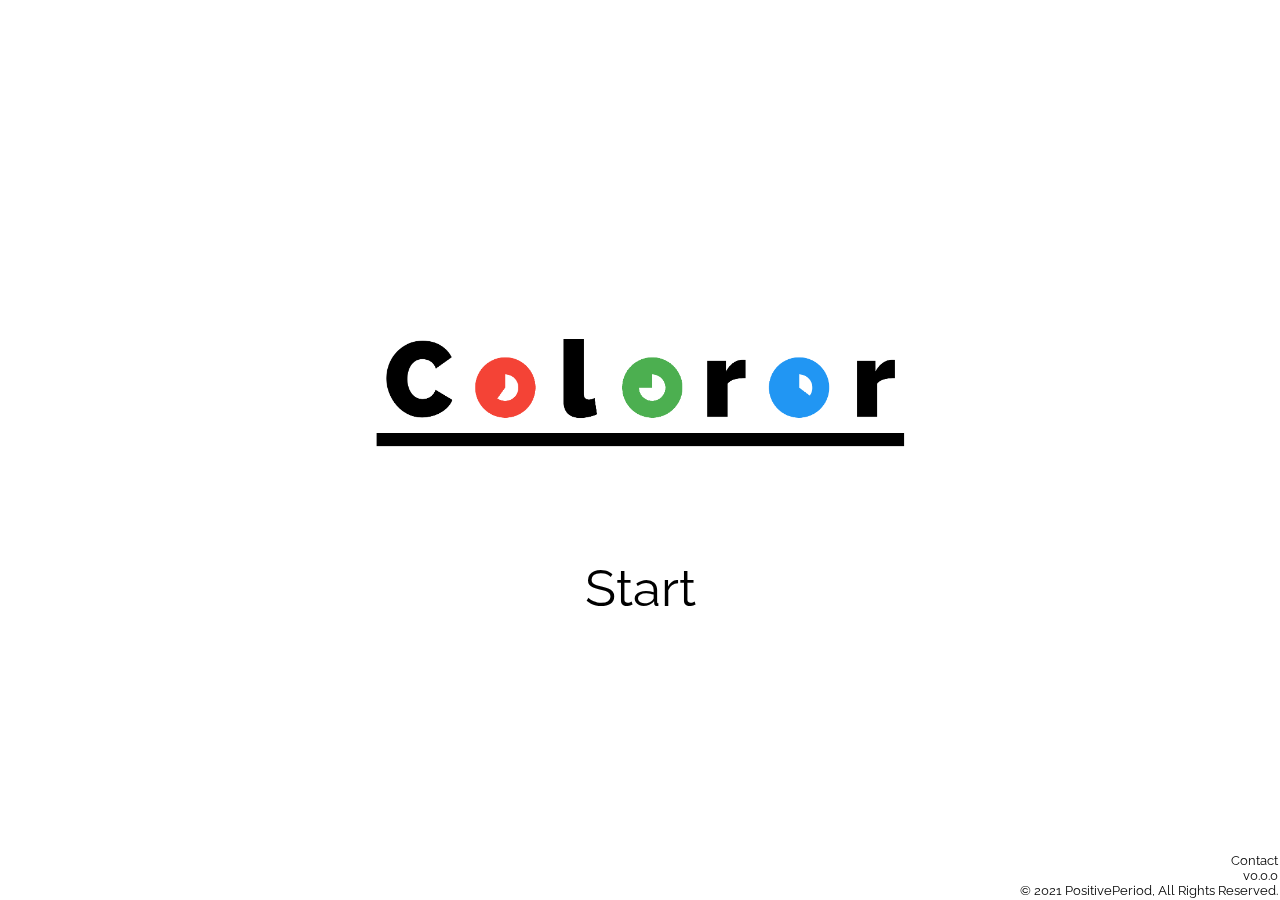
<file: light/page/index.html>
<!DOCTYPE html>
<html lang="en">

<head>
    <meta charset="UTF-8">
    <meta http-equiv="X-UA-Compatible" content="IE=edge, chrome-1" />
    <meta name="viewport" content="width=device-width, initial-scale=1">
    <meta name="title" content="Colroror" />
    <meta name="author" content="PositivePeriod">
    <meta name="description" content="Survive as long as you can, using light and shadow">
    <title>Coloror</title>
    <!-- favicon -->
    <link rel="shortcut icon" href="../asset/coloror_logo3.png">
    <!--style-->
    <link rel="stylesheet" type="text/css" href="./index.css">
</head>

<body>
    <div class="center">
        <img id="logo" src="../asset/coloror_logo1.png" alt="Coloror">
        <p> <a href="./game.html">Start</a> </p>
    </div>
    <div id="info">
        <a href="mailto:positiveperiod.dev@gmail.com">Contact</a>
        <a target="_blank" href="./version.html">v0.0.0</a>
        <a target="_blank" href="http://positiveperiod.herokuapp.com/">© 2021 PositivePeriod, All Rights Reserved.</a>
    </div>
</body>

</html>
</file>
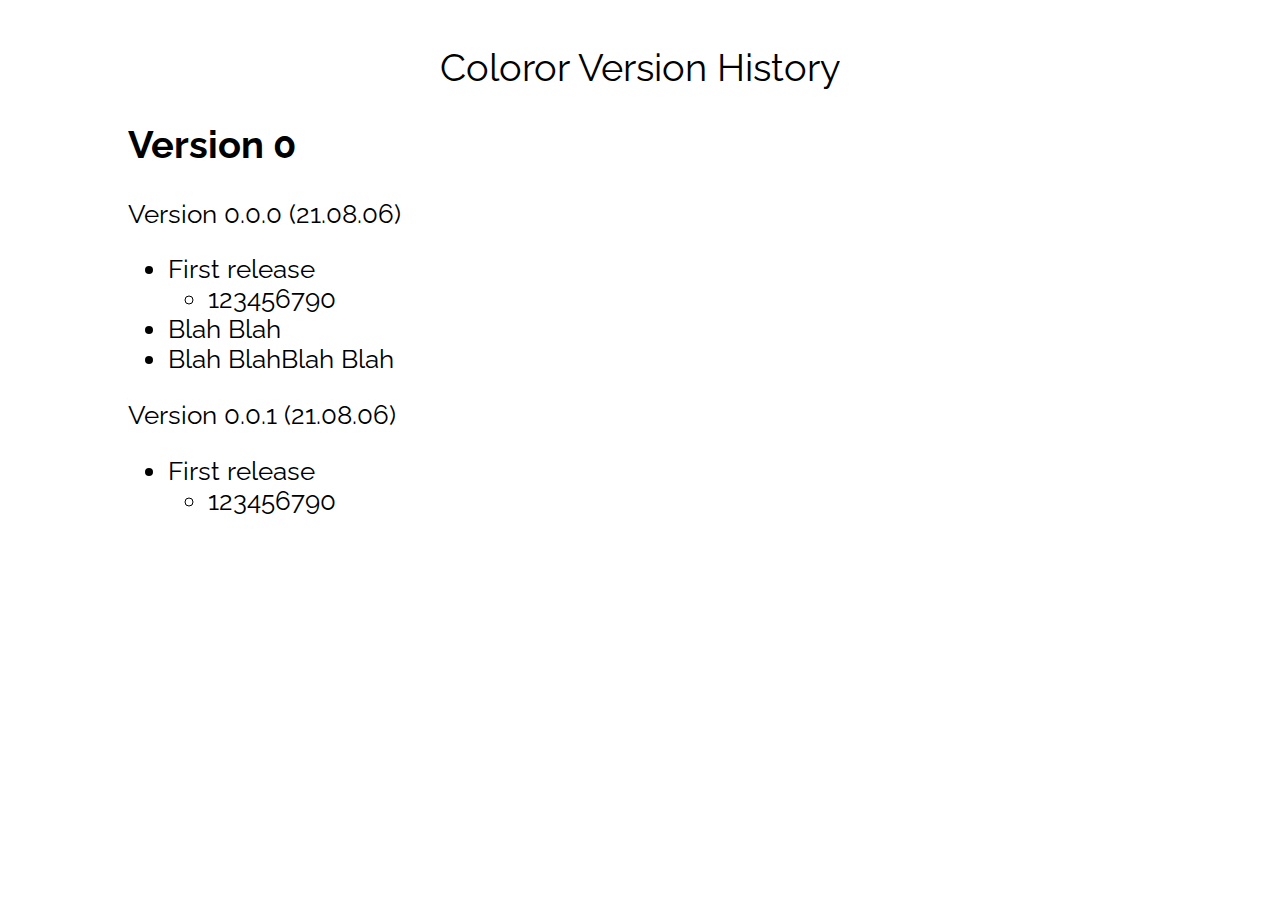
<file: light/page/version.html>
<!DOCTYPE html>
<html lang="en">

<head>
    <meta charset="UTF-8">
    <meta http-equiv="X-UA-Compatible" content="IE=edge, chrome-1" />
    <meta name="viewport" content="width=device-width, initial-scale=1">
    <meta name="title" content="Colroror" />
    <meta name="author" content="PositivePeriod">
    <meta name="description" content="Survive as long as you can, using light and shadow">
    <title>Coloror</title>
    <!-- favicon -->
    <link rel="shortcut icon" href="../asset/coloror_logo3.png">
    <!--style-->
    <link rel="stylesheet" type="text/css" href="./version.css">
</head>

<body>
    <div class="container">
        <div class="title"> Coloror Version History </div> 
        <h2>Version 0</h2>
        <div class="timeline-subitem">
            <p>Version 0.0.0 (21.08.06)</p>
            <ul>
                <li>
                    First release
                    <ul>
                        <li>123456790</li>
                    </ul>
                </li>
                <li>Blah Blah</li>
                <li>Blah BlahBlah Blah</li>
            </ul>
        </div>
        <div class="timeline-subitem">
            <p>Version 0.0.1 (21.08.06)</p>
            <ul>
                <li>First release
                    <ul>
                        <li>123456790</li>
                    </ul>
                </li>
            </ul>
        </div>
    </div>
</body>

</html>
</file>
<file: light/page/index.css>
@import url('https://fonts.googleapis.com/css2?family=Raleway:wght@900&display=swap');

body {
    width: 100vw;
    height: 100vh;
    padding: 0;
    margin: 0;
    overflow: hidden;
    font: 4vw 'Raleway', sans-serif;
}

a { 
    color: black;
    text-decoration: none;
}

#logo {
    vertical-align: middle;
    width: 50vw;
}

#info {
    padding: 2px;
    display: flex;
    flex-direction: column;
    position: fixed;
    right: 0;
    bottom: 0;
}

#info a {
    font-size: 1vw;
    white-space: nowrap;
    text-align: right;
}

.center {
    position: relative;
    width: 100%;
    top: 50%;
    transform: translateY(-50%);
    text-align: center;
}

.container {
    text-align: left;
}
</file>
<file: light/page/version.css>
@import url('https://fonts.googleapis.com/css2?family=Raleway:wght@900&display=swap');

body {
    width: 100vw;
    height: 100vh;
    padding: 0;
    margin: 0;
    font: 4vw 'Raleway', sans-serif;
}

a {
    color: black;
    text-decoration: none;
}

.container {
    max-width: 1300px;
    margin: 0 auto;
    padding: 5vh 10vw;
    font-size: 2vw;
}

.title {
    /* position: relative; */
    width: 100%;
    top: 10%;
    text-align: center;
    font-size: 3vw;
}
</file>
